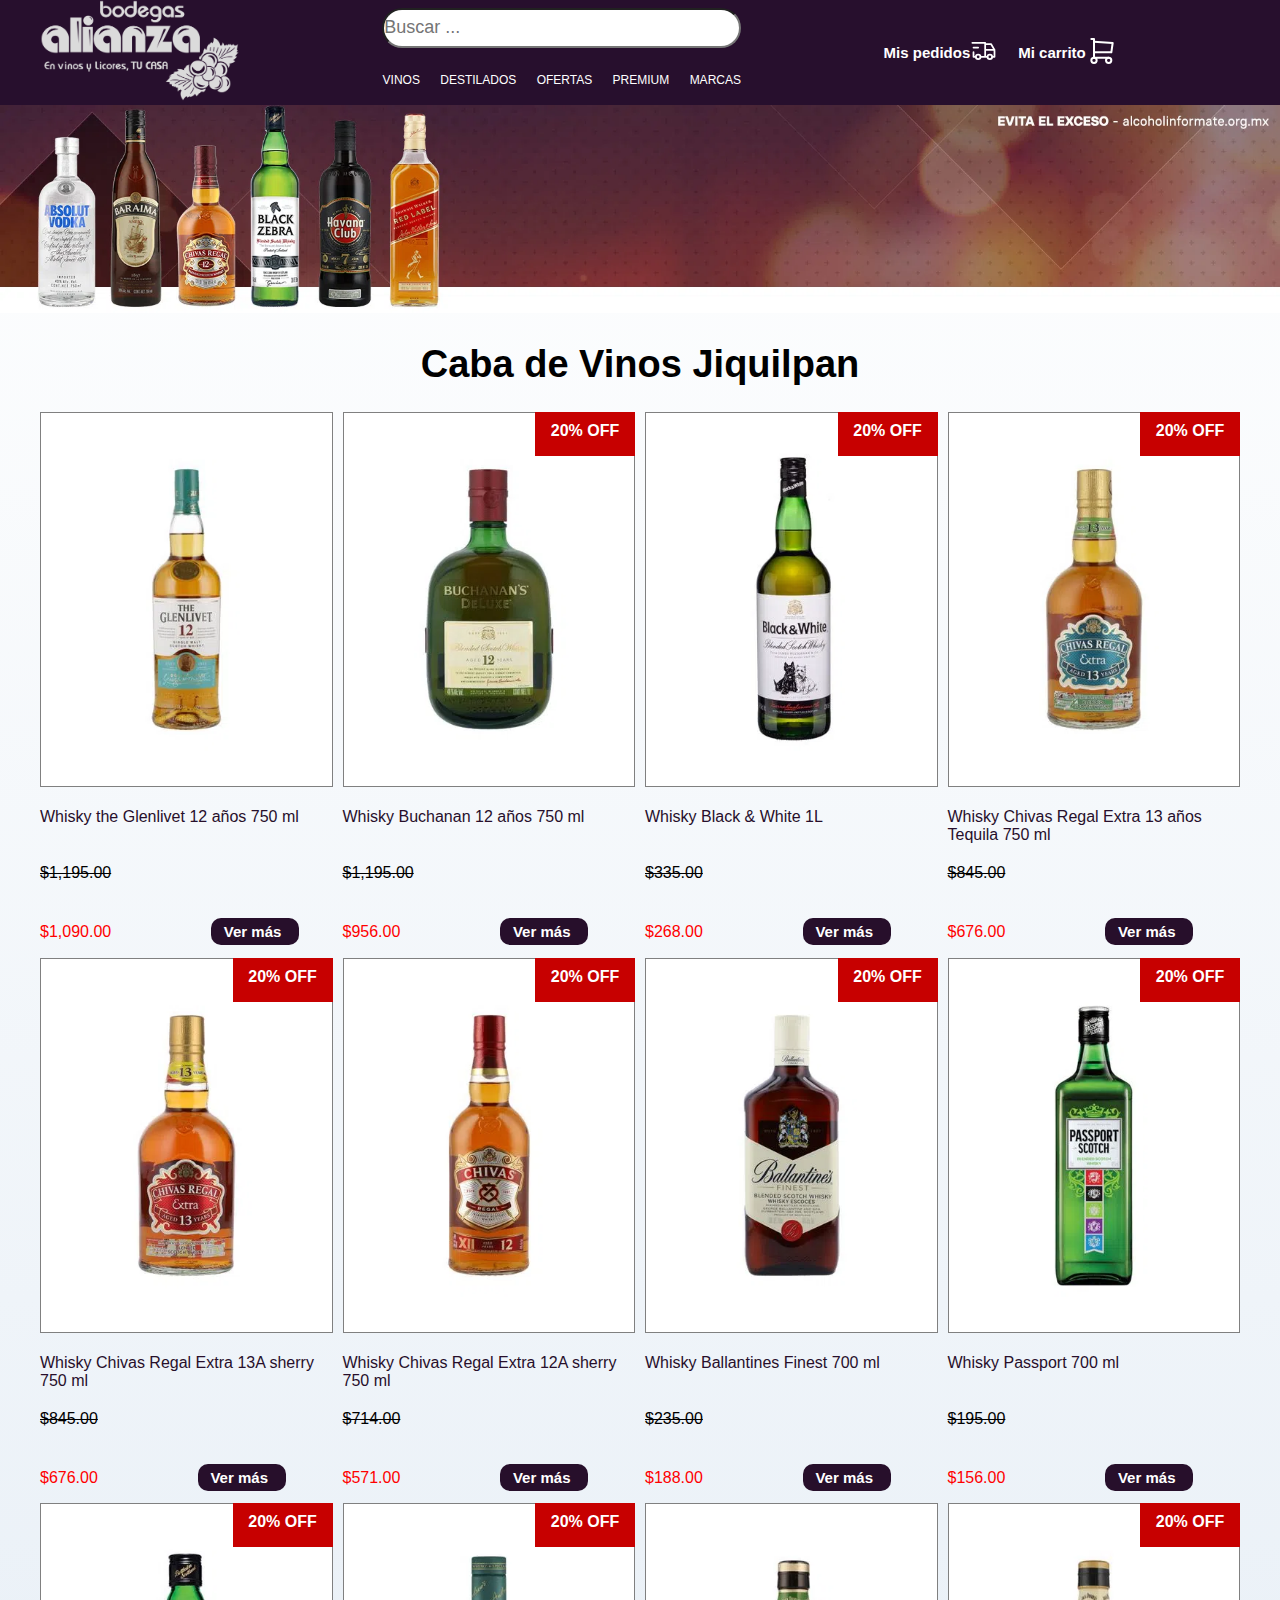
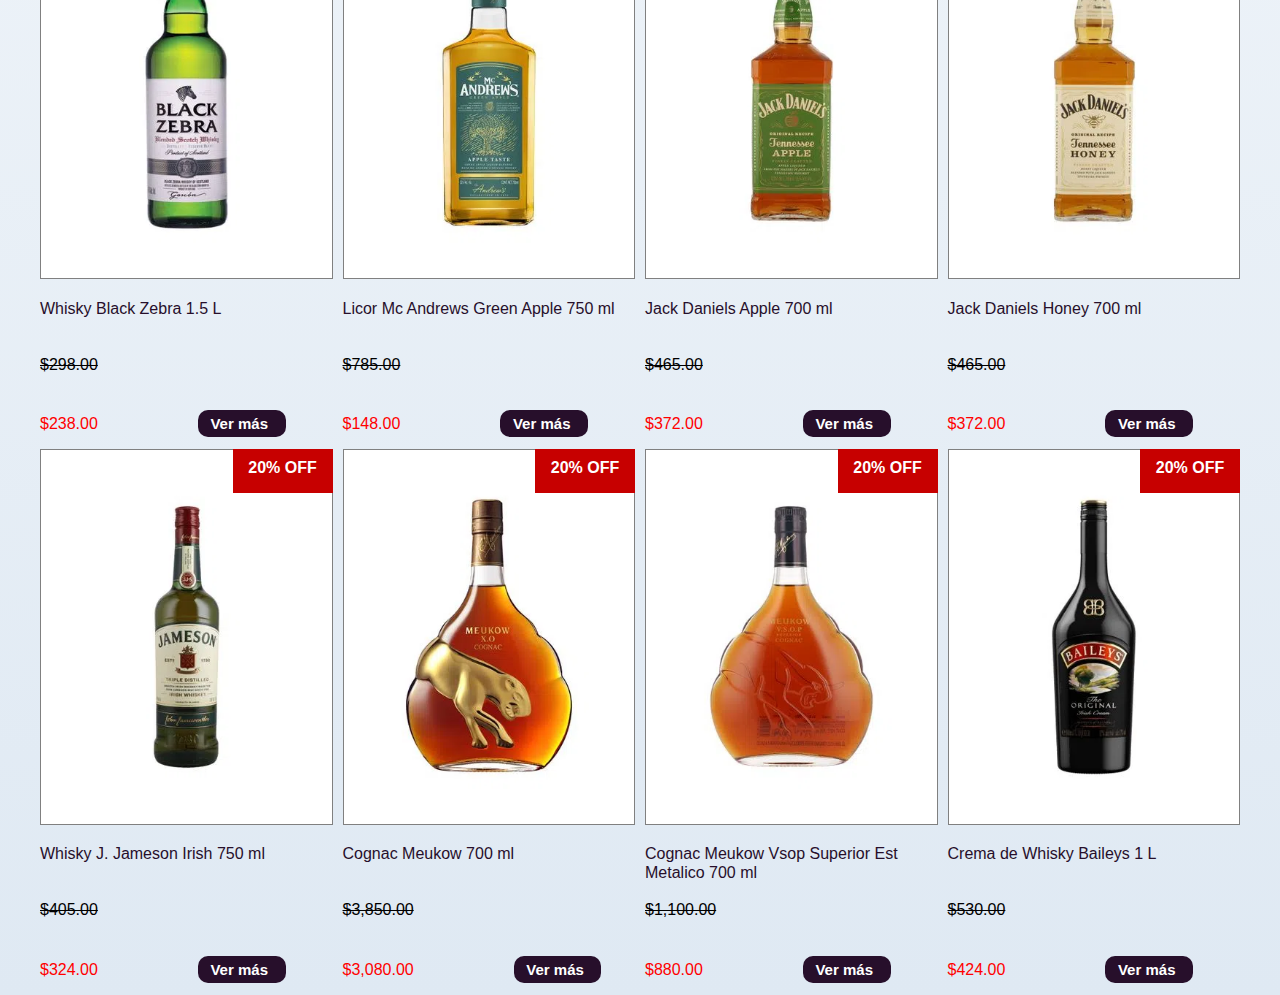
<file: index.html>
<!DOCTYPE html>
<html lang="es">

<head>
  <meta charset="UTF-8" />
  <meta http-equiv="X-UA-Compatible" content="IE=edge" />
  <meta name="viewport" content="width=device-width, initial-scale=1.0" />
  <title>Caba de Vinos Jiquilpan</title>
  <link rel="preload" href="css/normalize.css" as="style" />
  <link href="css/normalize.css" rel="stylesheet" />
  <link rel="preload" href="css/estilo.css" as="style" />
  <link href="css/estilo.css" rel="stylesheet" />
</head>

<body>
  <div class="nav-bg">
    <header class="encabezado  contenedor">
      <!-- Encabezado -->
      <div class="logo">
        <img src="vinosalianza/img/logo-alianza-plata.png" />
      </div>
      <div class="buscar">
        <input type="input" placeholder="Buscar ..." required />
  

      </div>
      <div class="toggle-menu" id="toggle-menu">
        <svg xmlns="http://www.w3.org/2000/svg" class="icon icon-tabler icon-tabler-menu-2" width="40" height="40"
          viewBox="0 0 24 24" stroke-width="2" stroke="#000000" fill="none" stroke-linecap="round"
          stroke-linejoin="round">
          <path stroke="none" d="M0 0h24v24H0z" fill="none" />
          <line x1="4" y1="6" x2="20" y2="6" />
          <line x1="4" y1="12" x2="20" y2="12" />
          <line x1="4" y1="18" x2="20" y2="18" />
        </svg>
      </div>
      <nav class="navegacion-principal">

        <a href="#">Vinos</a>
        <a href="#">Destilados</a>
        <a href="#">Ofertas</a>
        <a href="#">Premium</a>
        <a href="#">Marcas</a>

      </nav>
      <div class="main-desplegable a" id="main-desplegable">
        <nav class="navegacion-principal">

          <a href="#">Vinos</a>
          <a href="#">Destilados</a>
          <a href="#">Ofertas</a>
          <a href="#">Premium</a>
          <a href="#">Marcas</a>

        </nav>
      </div>
      <div class="pedidos">
        <p>Mis pedidos</p>
        <div class="icono">
          <svg xmlns="http://www.w3.org/2000/svg" class="icon icon-tabler icon-tabler-truck-delivery" width="28"
            height="28" viewBox="0 0 24 24" stroke-width="1.5" stroke="#ffffff" fill="none" stroke-linecap="round"
            stroke-linejoin="round">
            <path stroke="none" d="M0 0h24v24H0z" fill="none" />
            <circle cx="7" cy="17" r="2" />
            <circle cx="17" cy="17" r="2" />
            <path d="M5 17h-2v-4m-1 -8h11v12m-4 0h6m4 0h2v-6h-8m0 -5h5l3 5" />
            <line x1="3" y1="9" x2="7" y2="9" />
          </svg>
        </div>
      </div>
      <div class="carrito">
        <p>Mi carrito</p>
        <div class="icono">
          <svg xmlns="http://www.w3.org/2000/svg" class="icon icon-tabler icon-tabler-shopping-cart" width="32"
            height="32" viewBox="0 0 24 24" stroke-width="1.5" stroke="#ffffff" fill="none" stroke-linecap="round"
            stroke-linejoin="round">
            <path stroke="none" d="M0 0h24v24H0z" fill="none" />
            <circle cx="6" cy="19" r="2" />
            <circle cx="17" cy="19" r="2" />
            <path d="M17 17h-11v-14h-2" />
            <path d="M6 5l14 1l-1 7h-13" />
          </svg>
        </div>
      </div>
    </header>
  </div>
  <!-- seccion principal -->
  <main>
    <img src="vinosalianza/img/landing-grandes-marcas-2022.webp" alt="" />
    <h1>Caba de Vinos Jiquilpan</h1>
  </main>

  <section class="Seccion">
    <!-- seccion de productos -->
    <div class="contenido">
      <div class="Productos">
        <!-- inicio de producto -->
        <div class="ContenedorImg">
          <img class="img" src="vinosalianza/img/productos/1971-2.webp" alt="" />
         
        </div>
        <div>
          <p class="Nombre">Whisky the Glenlivet 12 años 750 ml</p>
          <p class="tache">$1,195.00</p>
          <div class="ubicacion">
            <p class="descuento">$1,090.00</p>
            <a class="boton" href="#">Ver más</a>
          </div>
        </div>
      </div>
      <!-- fin de producto -->
      <div class="Productos">
        <!-- inicio de producto -->
        <div class="ContenedorImg">
          <img class="img" src="vinosalianza/img/productos/25853_2.webp" alt="" />
          <a href="#" class="oferta">20% OFF</a>
        </div>
        <div>
          <p class="Nombre">Whisky Buchanan 12 años 750 ml</p>
          <p class="tache">$1,195.00</p>
          <div class="ubicacion">
            <p class="descuento">$956.00</p>
            <a class="boton" href="#">Ver más</a>
          </div>
        </div>
      </div>
      <!-- fin de producto -->
      <div class="Productos">
        <!-- inicio de producto -->
        <div class="ContenedorImg">
          <img class="img" src="vinosalianza/img/productos/22767-1.webp" alt="" />
          <a href="#" class="oferta">20% OFF</a>
        </div>
        <div>
          <p class="Nombre">Whisky Black & White 1L</p>
          <p class="tache">$335.00</p>
          <div class="ubicacion">
            <p class="descuento">$268.00</p>
            <a class="boton" href="#">Ver más</a>
          </div>
        </div>
      </div>
      <!-- fin de producto -->
      <div class="Productos">
        <!-- inicio de producto -->
        <div class="ContenedorImg">
          <img class="img" src="vinosalianza/img/productos/33162-2.webp" alt="" />
          <a href="#" class="oferta">20% OFF</a>
        </div>
        <div>
          <p class="Nombre">
            Whisky Chivas Regal Extra 13 años Tequila 750 ml
          </p>
          <p class="tache">$845.00</p>
          <div class="ubicacion">
            <p class="descuento">$676.00</p>
            <a class="boton" href="#">Ver más</a>
          </div>
        </div>
      </div>
      <!-- fin de producto -->
      <div class="Productos">
        <!-- inicio de producto -->
        <div class="ContenedorImg">
          <img class="img" src="vinosalianza/img/productos/33683-2.webp" alt="" />
          <a href="#" class="oferta">20% OFF</a>
        </div>
        <div>
          <p class="Nombre">Whisky Chivas Regal Extra 13A sherry 750 ml</p>
          <p class="tache">$845.00</p>
          <div class="ubicacion">
            <p class="descuento">$676.00</p>
            <a class="boton" href="#">Ver más</a>
          </div>
        </div>
      </div>
      <!-- fin de producto -->
      <div class="Productos">
        <!-- inicio de producto -->
        <div class="ContenedorImg">
          <img class="img" src="vinosalianza/img/productos/1943-2.webp" alt="" />
          <a href="#" class="oferta">20% OFF</a>
        </div>
        <div>
          <p class="Nombre">Whisky Chivas Regal Extra 12A sherry 750 ml</p>
          <p class="tache">$714.00</p>
          <div class="ubicacion">
            <p class="descuento">$571.00</p>
            <a class="boton" href="#">Ver más</a>
          </div>
        </div>
      </div>
      <!-- fin de producto -->
      <div class="Productos">
        <!-- inicio de producto -->
        <div class="ContenedorImg">
          <img class="img" src="vinosalianza/img/productos/31302-2.webp" alt="" />
          <a href="#" class="oferta">20% OFF</a>
        </div>
        <div>
          <p class="Nombre">Whisky Ballantines Finest 700 ml</p>
          <p class="tache">$235.00</p>
          <div class="ubicacion">
            <p class="descuento">$188.00</p>
            <a class="boton" href="#">Ver más</a>
          </div>
        </div>
      </div>
      <!-- fin de producto -->
      <div class="Productos">
        <!-- inicio de producto -->
        <div class="ContenedorImg">
          <img class="img" src="vinosalianza/img/productos/2023-1.webp" alt="" />
          <a href="#" class="oferta">20% OFF</a>
        </div>
        <div>
          <p class="Nombre">Whisky Passport 700 ml</p>
          <p class="tache">$195.00</p>
          <div class="ubicacion">
            <p class="descuento">$156.00</p>
            <a class="boton" href="#">Ver más</a>
          </div>
        </div>
      </div>
      <!-- fin de producto -->
      <div class="Productos">
        <!-- inicio de producto -->
        <div class="ContenedorImg">
          <img class="img" src="vinosalianza/img/productos/30107-1.webp" alt="" />
          <a href="#" class="oferta">20% OFF</a>
        </div>
        <div>
          <p class="Nombre">Whisky Black Zebra 1.5 L</p>
          <p class="tache">$298.00</p>
          <div class="ubicacion">
            <p class="descuento">$238.00</p>
            <a class="boton" href="#">Ver más</a>
          </div>
        </div>
      </div>
      <!-- fin de producto -->
      <div class="Productos">
        <!-- inicio de producto -->
        <div class="ContenedorImg">
          <img class="img" src="vinosalianza/img/productos/35548-1.webp" alt="" />
          <a href="#" class="oferta">20% OFF</a>
        </div>
        <div>
          <p class="Nombre">Licor Mc Andrews Green Apple 750 ml</p>
          <p class="tache">$785.00</p>
          <div class="ubicacion">
            <p class="descuento">$148.00</p>
            <a class="boton" href="#">Ver más</a>
          </div>
        </div>
      </div>
      <!-- fin de producto -->
      <div class="Productos">
        <!-- inicio de producto -->
        <div class="ContenedorImg">
          <img class="img" src="vinosalianza/img/productos/JACK-DANIELS-APPLE-1.webp" alt="" />
        
        </div>
        <div>
          <p class="Nombre">Jack Daniels Apple 700 ml</p>
          <p class="tache">$465.00</p>
          <div class="ubicacion">
            <p class="descuento">$372.00</p>
            <a class="boton" href="#">Ver más</a>
          </div>
        </div>
      </div>
      <!-- fin de producto -->
      <div class="Productos">
        <!-- inicio de producto -->
        <div class="ContenedorImg">
          <img class="img" src="vinosalianza/img/productos/22178-1.webp" alt="" />
          <a href="#" class="oferta">20% OFF</a>
        </div>
        <div>
          <p class="Nombre">Jack Daniels Honey 700 ml</p>
          <p class="tache">$465.00</p>
          <div class="ubicacion">
            <p class="descuento">$372.00</p>
            <a class="boton" href="#">Ver más</a>
          </div>
        </div>
      </div>
      <!-- fin de producto -->
      <div class="Productos">
        <!-- inicio de producto -->
        <div class="ContenedorImg">
          <img class="img" src="vinosalianza/img/productos/1984-1.webp" alt="" />
          <a href="#" class="oferta">20% OFF</a>
        </div>
        <div>
          <p class="Nombre">Whisky J. Jameson Irish 750 ml</p>
          <p class="tache">$405.00</p>
          <div class="ubicacion">
            <p class="descuento">$324.00</p>
            <a class="boton" href="#">Ver más</a>
          </div>
        </div>
      </div>
      <!-- fin de producto -->
      <div class="Productos">
        <!-- inicio de producto -->
        <div class="ContenedorImg">
          <img class="img" src="vinosalianza/img/productos/30450-1.webp" alt="" />
          <a href="#" class="oferta">20% OFF</a>
        </div>
        <div>
          <p class="Nombre">Cognac Meukow 700 ml</p>
          <p class="tache">$3,850.00</p>
          <div class="ubicacion">
            <p class="descuento">$3,080.00</p>
            <a class="boton" href="#">Ver más</a>
          </div>
        </div>
      </div>
      <!-- fin de producto -->
      <div class="Productos">
        <!-- inicio de producto -->
        <div class="ContenedorImg">
          <img class="img" src="vinosalianza/img/productos/34956-2.webp" alt="" />
          <a href="#" class="oferta">20% OFF</a>
        </div>
        <div>
          <p class="Nombre">
            Cognac Meukow Vsop Superior Est Metalico 700 ml
          </p>
          <p class="tache">$1,100.00</p>
          <div class="ubicacion">
            <p class="descuento">$880.00</p>
            <a class="boton" href="#">Ver más</a>
          </div>
        </div>
      </div>
      <!-- fin de producto -->
      <div class="Productos">
        <!-- inicio de producto -->
        <div class="ContenedorImg">
          <img class="img" src="vinosalianza/img/productos/4719-1.webp" alt="" />
          <a href="#" class="oferta">20% OFF</a>
        </div>
        <div>
          <p class="Nombre">Crema de Whisky Baileys 1 L</p>
          <p class="tache">$530.00</p>
          <div class="ubicacion">
            <p class="descuento">$424.00</p>
            <a class="boton" href="#">Ver más</a>
          </div>
        </div>
      </div>
      <!-- fin de producto -->
    </div>
  </section>
  <script src="js/Alianza.js"></script>
</body>

</html>
</file>
<file: css/estilo.css>
:root {
    --blanco: #ffffff;
    --oscuro: #212121;
    --primario: #270f2d;
    --rojo: #c70000;
    --gris: #757575;
    --grisazulado: #dfe9f3;

}

html {
    font-size: 62.5%;
    box-sizing: border-box;
 
}

*,
*:before,
*:after {
    box-sizing: inherit;
}

body {
    font-size: 16px;
    font-family: Arial, Helvetica, sans-serif;
    
    background-image: linear-gradient(to top, var(--grisazulado)0%, var(--blanco)100%);
}

h1 {
    font-size: 3.8rem;
}

h2 {
    font-size: 2.8rem;
}

h3 {
    font-size: 1.8rem;
}

h1,
h2,
h3 {
    text-align: center;
}

img {
    width: 100%;
}

.nav-bg {
    background-color: var(--primario);
}

.contenedor {
    max-width: 120rem;
    margin: 0 auto;
}

/* Encabezado */
.encabezado {

    display: grid;
    grid-template-areas:
        "Logo buscador pedido carrito"
        "Logo menu     pedido carrito";

}

.toggle-menu {
    display: none;
}

.logo {
    max-width: 20rem;
    grid-area: Logo;
}


.buscar {
    display: flex;
    justify-content: center;
    align-items: center;

    /* position: relative;
    padding: 1rem; */
    grid-area: buscador;
}

.buscar input {
    width: 90%;
    height: 4rem;
    padding: 0rem;
    font-size: 1.8rem;
    color: var(--oscuro);
    font-weight: normal;
    outline: none;
    border-radius: 2rem;
    /* transition: all 0.6s ease; */
    /*   border: .1rem solid var(--rojo); */

}



/* Nvegacion principal */
.navegacion-principal

/* , .main-menu */
    {
    margin-top: 1rem;
    width: 100%;
    display: flex;
    justify-content: space-evenly;
    align-items: center;

    grid-area: menu;

}



.navegacion-principal a {
    color: var(--blanco);
    text-decoration: none;
    text-transform: uppercase;
    font-size: 1.2rem;
    font: weight 700;
    padding-bottom: 1rem;
}

.navegacion-principal a:hover {
    /* text-decoration: underline .2rem greenyellow; */

    border-bottom: .3rem solid green;
    padding-bottom: .4rem;
}




.a .navegacion-principal  {
    display: none;
}

.pedidos {
    display: flex;
    justify-content: flex-end;
    align-items: center;
    grid-area: pedido;
}

.carrito {
    display: flex;
    align-items: center;
    margin-left: 2rem;
    grid-area: carrito;
}

.pedidos p,
.carrito p {
    font-size: 1rem;
    color: var(--blanco);
    font-weight: bold;
    cursor: pointer;
    font-size: 15px;
}

.pedidos .icono,
.carrito .icono {
    cursor: pointer;
}

.contenido .Productos .ContenedorImg
{
    position: relative;
    z-index:  2;
}


.Productos .oferta
{
    padding: 1rem;
    position: absolute;
    right: 0;
    border-radius: none;
    color: white;
    background-color: var(--rojo);
    text-decoration: none;
    font-weight: bold;
    width: 100px;
    height: 44px;
    text-align: center;

}


@media(max-width:1030px) {

    .main-desplegable {
        width: 30rem;
        height: 100%;
        background-image: linear-gradient(var(--primario) -100%, var(--primario)0%);

        position: absolute;
        left: 0%;
        top: 0%;

        transition: transform 0.4s;
        transform: translateX(-100%);
    }

    .ocultar-menu {
        transform: translateX(0);
    }

    .encabezado {
        grid-template-areas:
            "Logo buscador carrito menu";
    }

    .navegacion-principal {
        visibility: collapse;
    }

    .pedidos {
        display: none;
    }

    .carrito p {
        display: none;
    }

    .toggle-menu {

        right: 1rem;
        top: .1rem;
        filter: invert(1);
        cursor: pointer;
        margin: 1rem;
        grid-area: menu;

        display: flex;
        align-items: center;
        justify-content: center;
    }

}

@media (max-width:780px) {
    .a .navegacion-principal {
        visibility: visible;
        display: flex;
        flex-direction: column;
        gap: 2rem;
        align-items: flex-start;
        margin-left: 2rem;
        margin-top: 2rem;
    }
    .a .navegacion-principal a{
        display: block;
    }
    .main-desplegable .navegacion-principal {
        padding: 1rem;
    }
}

/* productos */
@media (min-width:768px) {
    .contenido {
        display: grid;
        grid-template-columns: repeat(4, 1fr);
        column-gap: 1rem;
    }
}

/*.Productos {
    border: .1rem solid;
    border-color: gray;
    width: 100%;
}*/

.tache {
    text-decoration: line-through;
}

.ubicacion {
    display: flex;
    align-items: baseline;
    /* justify-content: center; */
}

.boton {
    background-color: rgb(39, 15, 43);
    color: white;
    padding: .5rem 1rem;
    margin-top: 2rem;
    font-size: 1.5rem;
    text-decoration: none;
  
    font-weight: bold;
    border-radius: 1rem;
    width: 30%;
    text-align: center;
    border: none;
    padding-left: 5px;
    margin-left: 10rem;
}

.descuento {
    color: red;
}

.img {
    border: .1rem solid;
    border-color: gray;
    width: 100%;
}

.Seccion {
    max-width: 120rem;
    margin: auto;
}

.Nombre {
    height: 4rem;
    color: rgb(39, 15, 43);
}
</file>
